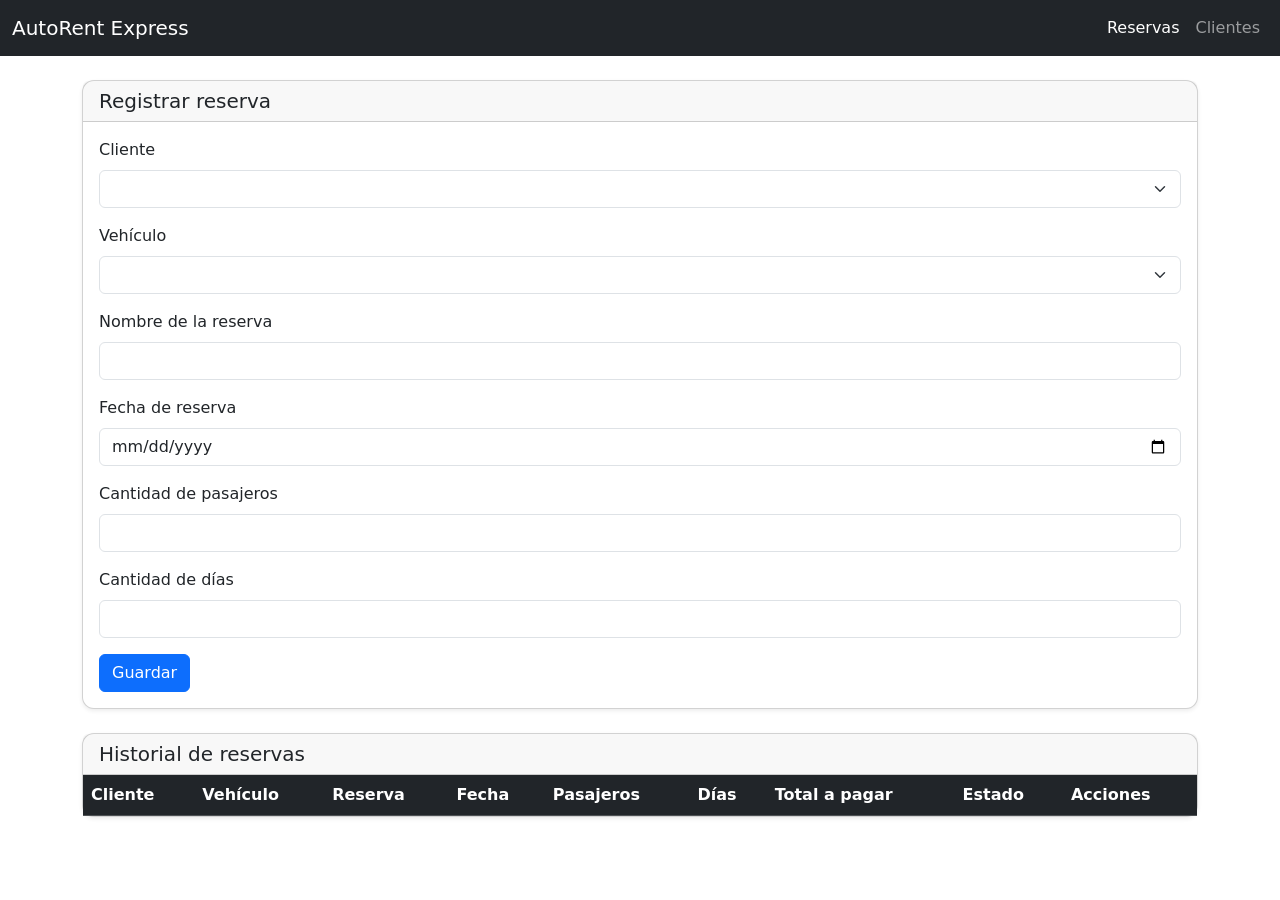
<file: index.html>
<!DOCTYPE html>
<html lang="es">
<head>
    <meta charset="UTF-8">
    <meta name="viewport" content="width=device-width, initial-scale=1.0">
    <title>Reservas</title>
    <link href="https://cdn.jsdelivr.net/npm/bootstrap@5.3.8/dist/css/bootstrap.min.css" rel="stylesheet">
    <link rel="stylesheet" href="style.css">
</head>
<body>
    <nav class="navbar navbar-expand-lg navbar-dark bg-dark">
        <div class="container-fluid">
            <a class="navbar-brand" href="#">AutoRent Express</a>
            <ul class="navbar-nav">
                <li class="nav-item"><a class="nav-link active" href="index.html">Reservas</a></li>
                <li class="nav-item"><a class="nav-link" href="clientes.html">Clientes</a></li>
            </ul>
        </div>
    </nav>

    <main class="container py-4">
        <div id="alertas"></div>

        <section class="card shadow-sm mb-4">
            <div class="card-header">
                <h2 class="h5 mb-0" id="tituloFormulario">Registrar reserva</h2>
            </div>
            <div class="card-body">
                <form id="formReserva" novalidate>
                    <div class="mb-3">
                        <label for="idCliente" class="form-label">Cliente</label>
                        <select class="form-select" id="idCliente"></select>
                    </div>
                    <div class="mb-3">
                        <label for="idVehiculo" class="form-label">Vehículo</label>
                        <select class="form-select" id="idVehiculo"></select>
                    </div>
                    <div class="mb-3">
                        <label for="txtNombreReserva" class="form-label">Nombre de la reserva</label>
                        <input type="text" class="form-control" id="txtNombreReserva" maxlength="100">
                    </div>
                    <div class="mb-3">
                        <label for="txtFechaReserva" class="form-label">Fecha de reserva</label>
                        <input type="date" class="form-control" id="txtFechaReserva">
                    </div>
                    <div class="mb-3">
                        <label for="txtPasajeros" class="form-label">Cantidad de pasajeros</label>
                        <input type="number" class="form-control" id="txtPasajeros" min="1" step="1">
                    </div>
                    <div class="mb-3">
                        <label for="txtDias" class="form-label">Cantidad de días</label>
                        <input type="number" class="form-control" id="txtDias" min="1" step="1">
                    </div>
                    <div class="mb-3 d-none" id="grupoEstado">
                        <label for="txtEstado" class="form-label">Estado</label>
                        <select class="form-select" id="txtEstado">
                            <option value="PENDIENTE">PENDIENTE</option>
                            <option value="CONFIRMADA">CONFIRMADA</option>
                            <option value="CANCELADA">CANCELADA</option>
                            <option value="FINALIZADA">FINALIZADA</option>
                        </select>
                    </div>
                    <button type="submit" class="btn btn-primary" id="btnGuardar">Guardar</button>
                    <button type="button" class="btn btn-secondary d-none" id="btnCancelar">Cancelar</button>
                </form>
            </div>
        </section>

        <section class="card shadow-sm">
            <div class="card-header">
                <h2 class="h5 mb-0">Historial de reservas</h2>
            </div>
            <div class="table-responsive">
                <table class="table table-striped table-hover mb-0">
                    <thead class="table-dark">
                        <tr>
                            <th>Cliente</th><th>Vehículo</th><th>Reserva</th><th>Fecha</th>
                            <th>Pasajeros</th><th>Días</th><th>Total a pagar</th>
                            <th>Estado</th><th>Acciones</th>
                        </tr>
                    </thead>
                    <tbody id="tablaReservas"></tbody>
                </table>
            </div>
        </section>
    </main>

    <script src="https://cdn.jsdelivr.net/npm/bootstrap@5.3.8/dist/js/bootstrap.bundle.min.js"></script>
    <script src="js/controllers/indexController.js"></script>
</body>
</html>
</file>
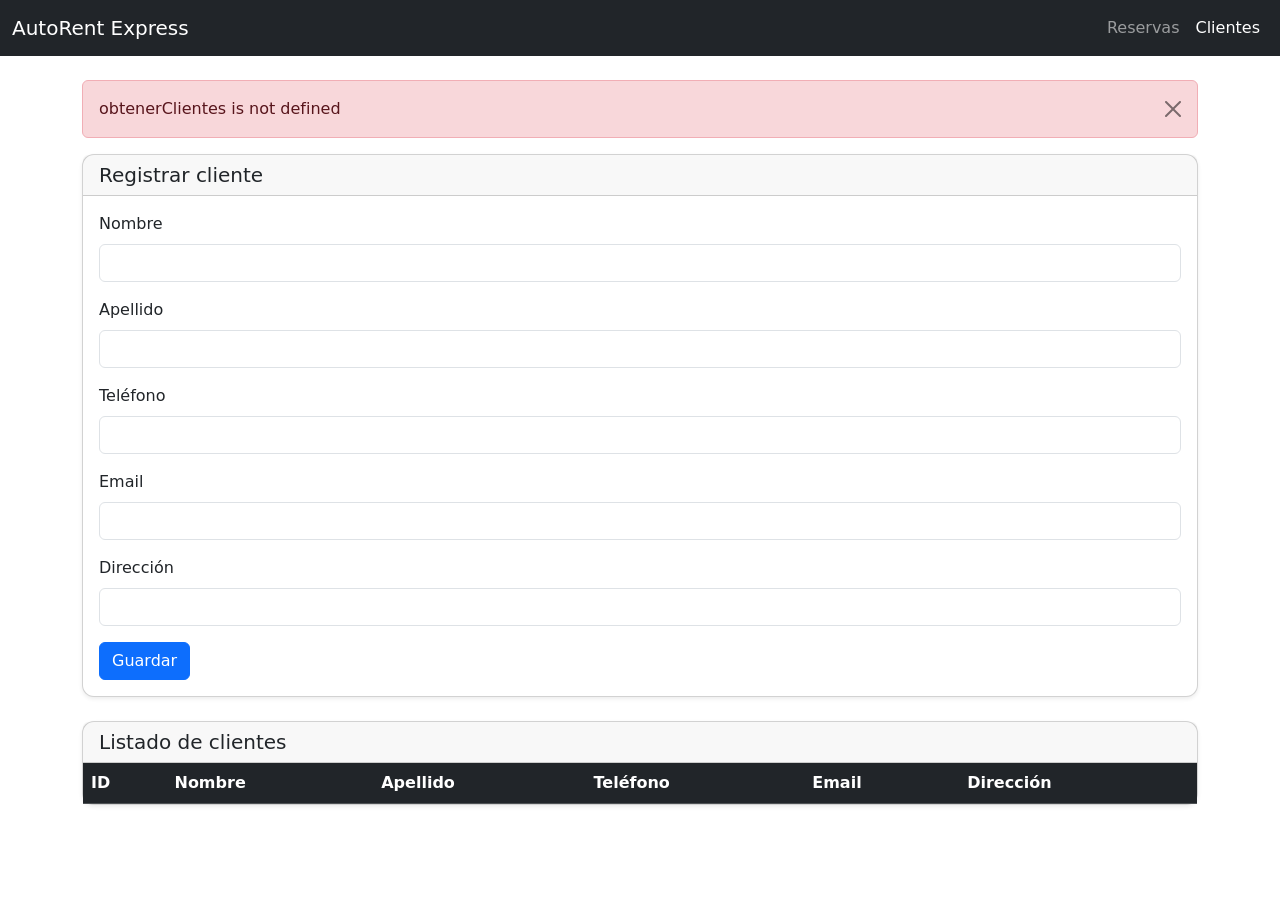
<file: clientes.html>
<!DOCTYPE html>
<html lang="es">
<head>
    <meta charset="UTF-8">
    <meta name="viewport" content="width=device-width, initial-scale=1.0">
    <title>Clientes</title>
    <link href="https://cdn.jsdelivr.net/npm/bootstrap@5.3.8/dist/css/bootstrap.min.css" rel="stylesheet">
    <link rel="stylesheet" href="/style.css">
</head>
<body>
    <nav class="navbar navbar-expand-lg navbar-dark bg-dark">
        <div class="container-fluid">
            <a class="navbar-brand" href="#">AutoRent Express</a>
            <ul class="navbar-nav">
                <li class="nav-item"><a class="nav-link" href="index.html">Reservas</a></li>
                <li class="nav-item"><a class="nav-link active" href="clientes.html">Clientes</a></li>
            </ul>
        </div>
    </nav>

    <main class="container py-4">
        <div id="alertas"></div>

        <section class="card shadow-sm mb-4">
            <div class="card-header">
                <h2 class="h5 mb-0" id="tituloFormulario">Registrar cliente</h2>
            </div>
            <div class="card-body">
                <form id="formCliente" novalidate>
                    <div class="mb-3">
                        <label for="txtNombre" class="form-label">Nombre</label>
                        <input type="text" class="form-control" id="txtNombre" maxlength="100">
                    </div>
                    <div class="mb-3">
                        <label for="txtApellido" class="form-label">Apellido</label>
                        <input type="text" class="form-control" id="txtApellido" maxlength="100">
                    </div>
                    <div class="mb-3">
                        <label for="txtTelefono" class="form-label">Teléfono</label>
                        <input type="tel" class="form-control" id="txtTelefono" maxlength="15">
                    </div>
                    <div class="mb-3">
                        <label for="txtEmail" class="form-label">Email</label>
                        <input type="email" class="form-control" id="txtEmail" maxlength="100">
                    </div>
                    <div class="mb-3">
                        <label for="txtDireccion" class="form-label">Dirección</label>
                        <input type="text" class="form-control" id="txtDireccion" maxlength="200">
                    </div>
                    <button type="submit" class="btn btn-primary" id="btnGuardar">Guardar</button>
                    <button type="button" class="btn btn-secondary d-none" id="btnCancelar">Cancelar</button>
                </form>
            </div>
        </section>

        <section class="card shadow-sm">
            <div class="card-header">
                <h2 class="h5 mb-0">Listado de clientes</h2>
            </div>
            <div class="table-responsive">
                <table class="table table-striped table-hover mb-0">
                    <thead class="table-dark">
                        <tr>
                            <th>ID</th><th>Nombre</th><th>Apellido</th>
                            <th>Teléfono</th><th>Email</th><th>Dirección</th>
                        </tr>
                    </thead>
                    <tbody id="tablaClientes"></tbody>
                </table>
            </div>
        </section>
    </main>

    <script src="https://cdn.jsdelivr.net/npm/bootstrap@5.3.8/dist/js/bootstrap.bundle.min.js"></script>
    <script type="module" src="js/controllers/clientesController.js"></script>
</body>
</html>
</file>
<file: style.css>
body{background-color:·f5f6fa;}
.card{border-radius: 12px;}
table rd,table th{vertical-align:middle;}
</file>
